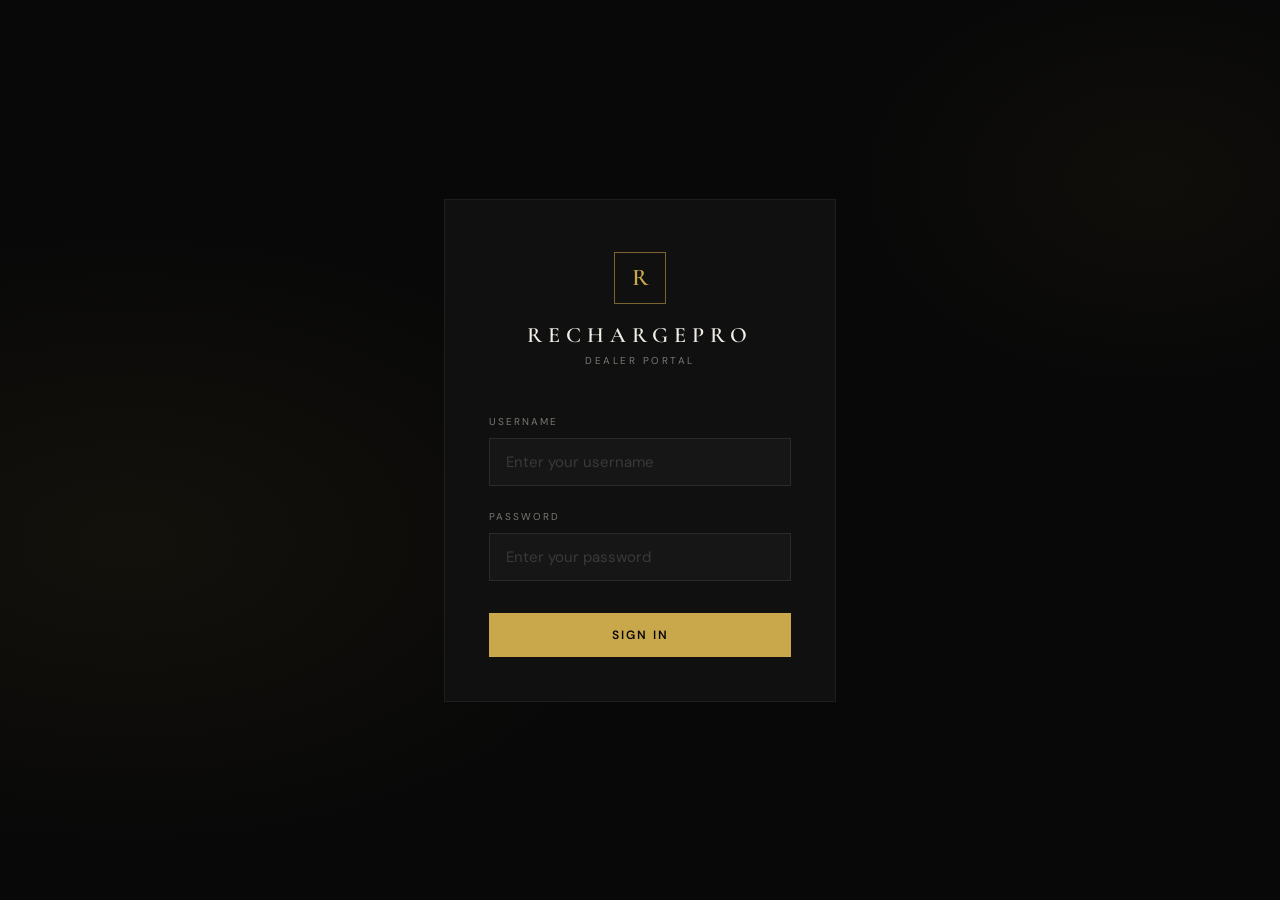
<file: src/main/resources/static/index.html>
<!DOCTYPE html>
<html lang="en">
<head>
    <meta charset="UTF-8">
    <meta name="viewport" content="width=device-width, initial-scale=1.0">
    <title>RechargePro — Sign In</title>
    <link rel="stylesheet" href="style.css">
    <style>
        body {
            display: flex;
            align-items: center;
            justify-content: center;
            min-height: 100vh;
            background:
                radial-gradient(ellipse 60% 50% at 10% 60%, rgba(201,168,76,0.06) 0%, transparent 70%),
                radial-gradient(ellipse 40% 40% at 90% 20%, rgba(201,168,76,0.04) 0%, transparent 60%),
                var(--bg);
        }

        .login-wrap {
            width: 100%;
            max-width: 440px;
            padding: 24px;
        }

        .login-card {
            background: var(--bg-card);
            border: 1px solid var(--border);
            padding: 52px 44px 44px;
        }

        .brand {
            text-align: center;
            margin-bottom: 48px;
        }

        .brand-mark {
            width: 52px;
            height: 52px;
            border: 1px solid var(--gold-dim);
            display: flex;
            align-items: center;
            justify-content: center;
            margin: 0 auto 18px;
            font-family: 'Cormorant Garamond', serif;
            font-size: 24px;
            font-weight: 600;
            color: var(--gold);
        }

        .brand-name {
            font-family: 'Cormorant Garamond', serif;
            font-size: 22px;
            font-weight: 600;
            letter-spacing: 6px;
            text-transform: uppercase;
            color: var(--text);
        }

        .brand-sub {
            font-size: 10px;
            color: var(--text-muted);
            letter-spacing: 2.5px;
            text-transform: uppercase;
            margin-top: 6px;
        }

        .error-msg {
            background: var(--danger-bg);
            border: 1px solid rgba(201,85,85,0.25);
            color: var(--danger);
            font-size: 12px;
            padding: 10px 14px;
            margin-bottom: 20px;
            display: none;
        }
    </style>
</head>
<body>

<div class="login-wrap">
    <div class="login-card">

        <div class="brand">
            <div class="brand-mark">R</div>
            <div class="brand-name">RechargePro</div>
            <div class="brand-sub">Dealer Portal</div>
        </div>

        <div id="error-msg" class="error-msg"></div>

        <div class="form-group">
            <label class="form-label">Username</label>
            <input type="text" id="username" class="form-input" placeholder="Enter your username"
                   autocomplete="username" onkeydown="if(event.key==='Enter') handleLogin()">
        </div>

        <div class="form-group">
            <label class="form-label">Password</label>
            <input type="password" id="password" class="form-input" placeholder="Enter your password"
                   autocomplete="current-password" onkeydown="if(event.key==='Enter') handleLogin()">
        </div>

        <button class="btn-primary" id="login-btn" style="width:100%;margin-top:8px" onclick="handleLogin()">
            Sign In
        </button>

    </div>
</div>

<script>
    // If already logged in, redirect based on role
    const existingToken = sessionStorage.getItem('rp_token');
    const existingRole  = sessionStorage.getItem('rp_role');
    if (existingToken) {
        window.location.href = existingRole === 'ADMIN' ? 'dashboard.html' : 'dealer-dashboard.html';
    }

    async function handleLogin() {
        const user = document.getElementById('username').value.trim();
        const pass = document.getElementById('password').value.trim();
        const btn  = document.getElementById('login-btn');
        const err  = document.getElementById('error-msg');

        err.style.display = 'none';

        if (!user || !pass) {
            err.textContent = 'Please enter both username and password.';
            err.style.display = 'block';
            return;
        }

        btn.disabled = true;
        btn.textContent = 'Signing in...';

        try {
            const res = await fetch('/api/auth/login', {
                method: 'POST',



                headers: { 'Content-Type': 'application/json' },
                body: JSON.stringify({ username: user, password: pass })
            });

            if (res.ok) {
                const data = await res.json();
                sessionStorage.setItem('rp_token',    data.token);
                sessionStorage.setItem('rp_user',     data.username);
                sessionStorage.setItem('rp_role',     data.role);
                session
                Storage.setItem('rp_operator', data.operator || '');

                // Redirect based on role
                if (data.role === 'ADMIN') {
                    window.location.href = 'dashboard.html';
                } else {
                    window.location.href = 'dealer-dashboard.html';
                }
            } else {
                err.textContent = 'Invalid username or password.';
                err.style.display = 'block';
                btn.disabled = false;
                btn.textContent = 'Sign In';
            }
        } catch (e) {
            err.textContent = 'Server error. Please try again.';
            err.style.display = 'block';
            btn.disabled = false;
            btn.textContent = 'Sign In';
        }
    }
</script>
</body>
</html>
</file>
<file: src/main/resources/static/style.css>
@import url('https://fonts.googleapis.com/css2?family=Cormorant+Garamond:wght@400;500;600;700&family=DM+Sans:ital,opsz,wght@0,9..40,300;0,9..40,400;0,9..40,500;0,9..40,600;1,9..40,400&display=swap');

:root {
    --bg:         #080808;
    --bg-card:    #101010;
    --bg-input:   #161616;
    --bg-hover:   #1a1a1a;
    --gold:       #C9A84C;
    --gold-light: #E2C06A;
    --gold-dim:   #7a6530;
    --text:       #F0EDE6;
    --text-muted: #7a7870;
    --text-dim:   #3a3a38;
    --border:     #1e1e1c;
    --border-md:  #2a2a28;
    --success:    #4a9e72;
    --success-bg: rgba(74,158,114,0.12);
    --danger:     #c95555;
    --danger-bg:  rgba(201,85,85,0.12);
    --warning:    #c9921a;
    --warning-bg: rgba(201,146,26,0.12);
}

*, *::before, *::after { margin: 0; padding: 0; box-sizing: border-box; }

html { font-size: 16px; }

body {
    background: var(--bg);
    color: var(--text);
    font-family: 'DM Sans', sans-serif;
    font-weight: 400;
    min-height: 100vh;
    -webkit-font-smoothing: antialiased;
}

h1, h2, h3 {
    font-family: 'Cormorant Garamond', serif;
    font-weight: 600;
}

a { text-decoration: none; color: inherit; }

/* ── NAVBAR ─────────────────────────────── */
.navbar {
    display: flex;
    align-items: center;
    justify-content: space-between;
    padding: 0 40px;
    height: 60px;
    border-bottom: 1px solid var(--border);
    background: var(--bg-card);
    position: sticky;
    top: 0;
    z-index: 100;
}

.nav-brand {
    font-family: 'Cormorant Garamond', serif;
    font-size: 18px;
    font-weight: 600;
    letter-spacing: 5px;
    text-transform: uppercase;
    color: var(--gold);
}

.nav-links {
    display: flex;
    gap: 4px;
}

.nav-link {
    padding: 8px 18px;
    font-size: 11px;
    letter-spacing: 1.5px;
    text-transform: uppercase;
    color: var(--text-muted);
    cursor: pointer;
    border: none;
    background: none;
    font-family: 'DM Sans', sans-serif;
    text-decoration: none;
    transition: color 0.2s;
    border-bottom: 2px solid transparent;
}

.nav-link:hover  { color: var(--text); }
.nav-link.active { color: var(--gold); border-bottom-color: var(--gold); }

.nav-right {
    display: flex;
    align-items: center;
    gap: 16px;
}

.nav-user {
    font-size: 12px;
    color: var(--text-muted);
    letter-spacing: 0.5px;
}

.btn-ghost {
    padding: 7px 16px;
    border: 1px solid var(--border-md);
    background: none;
    color: var(--text-muted);
    font-family: 'DM Sans', sans-serif;
    font-size: 11px;
    letter-spacing: 1.5px;
    text-transform: uppercase;
    cursor: pointer;
    transition: all 0.2s;
}
.btn-ghost:hover { border-color: var(--gold-dim); color: var(--gold); }

/* ── PAGE LAYOUT ────────────────────────── */
.page {
    padding: 40px;
    max-width: 1200px;
    margin: 0 auto;
}

.page-header {
    margin-bottom: 36px;
}

.page-title {
    font-family: 'Cormorant Garamond', serif;
    font-size: 40px;
    font-weight: 600;
    color: var(--text);
    line-height: 1;
}

.page-sub {
    font-size: 13px;
    color: var(--text-muted);
    margin-top: 6px;
    letter-spacing: 0.3px;
}

/* ── STAT CARDS ──────────────────────────── */
.stats-grid {
    display: grid;
    grid-template-columns: repeat(4, 1fr);
    gap: 1px;
    background: var(--border);
    border: 1px solid var(--border);
    margin-bottom: 40px;
}

.stat-card {
    background: var(--bg-card);
    padding: 28px 24px;
}

.stat-label {
    font-size: 10px;
    letter-spacing: 2.5px;
    text-transform: uppercase;
    color: var(--text-muted);
    margin-bottom: 14px;
}

.stat-value {
    font-family: 'Cormorant Garamond', serif;
    font-size: 48px;
    font-weight: 600;
    line-height: 1;
}

.stat-value.c-gold    { color: var(--gold); }
.stat-value.c-warning { color: var(--warning); }
.stat-value.c-success { color: var(--success); }
.stat-value.c-danger  { color: var(--danger); }

/* ── TABLE ───────────────────────────────── */
.section-header {
    display: flex;
    align-items: center;
    justify-content: space-between;
    margin-bottom: 16px;
}

.section-label {
    font-size: 10px;
    letter-spacing: 2.5px;
    text-transform: uppercase;
    color: var(--text-muted);
}

.table-wrap {
    border: 1px solid var(--border);
    overflow: hidden;
}

table {
    width: 100%;
    border-collapse: collapse;
}

thead tr {
    background: var(--bg-card);
}

th {
    text-align: left;
    padding: 13px 20px;
    font-size: 10px;
    letter-spacing: 2px;
    text-transform: uppercase;
    color: var(--text-muted);
    font-weight: 400;
    border-bottom: 1px solid var(--border);
}

td {
    padding: 16px 20px;
    font-size: 14px;
    border-bottom: 1px solid var(--border);
    color: var(--text);
}

tr:last-child td { border-bottom: none; }
tbody tr:hover td { background: var(--bg-hover); }

.mono {
    font-family: 'DM Mono', monospace;
    font-size: 13px;
    color: var(--text-muted);
}

/* ── BADGES ──────────────────────────────── */
.badge {
    display: inline-block;
    padding: 3px 10px;
    font-size: 10px;
    letter-spacing: 1.5px;
    text-transform: uppercase;
    font-weight: 500;
}
.badge-pending   { background: var(--warning-bg); color: var(--warning); }
.badge-completed { background: var(--success-bg); color: var(--success); }
.badge-failed    { background: var(--danger-bg);  color: var(--danger);  }

/* ── ACTION BUTTONS ──────────────────────── */
.action-btn {
    padding: 5px 12px;
    font-size: 10px;
    letter-spacing: 1px;
    text-transform: uppercase;
    border: 1px solid var(--border-md);
    background: none;
    cursor: pointer;
    font-family: 'DM Sans', sans-serif;
    transition: all 0.18s;
    margin-right: 4px;
}
.action-btn.complete { color: var(--success); border-color: rgba(74,158,114,0.3); }
.action-btn.complete:hover { background: var(--success-bg); }
.action-btn.fail { color: var(--danger); border-color: rgba(201,85,85,0.3); }
.action-btn.fail:hover { background: var(--danger-bg); }
.action-btn:disabled { opacity: 0.3; cursor: not-allowed; }

/* ── FORMS ───────────────────────────────── */
.form-card {
    background: var(--bg-card);
    border: 1px solid var(--border);
    padding: 40px;
    max-width: 580px;
}

.form-group {
    margin-bottom: 24px;
}

.form-label {
    display: block;
    font-size: 10px;
    letter-spacing: 2px;
    text-transform: uppercase;
    color: var(--text-muted);
    margin-bottom: 10px;
}

.form-hint {
    font-size: 11px;
    color: var(--text-muted);
    margin-top: 6px;
}

.form-input, .form-select {
    width: 100%;
    background: var(--bg-input);
    border: 1px solid var(--border-md);
    color: var(--text);
    padding: 13px 16px;
    font-family: 'DM Sans', sans-serif;
    font-size: 15px;
    outline: none;
    transition: border-color 0.2s;
    appearance: none;
}

.form-input::placeholder { color: var(--text-dim); }
.form-input:focus, .form-select:focus { border-color: var(--gold-dim); }
.form-input.error { border-color: var(--danger); }

.form-row {
    display: grid;
    grid-template-columns: 1fr 1fr;
    gap: 16px;
}

.select-wrap {
    position: relative;
}
.select-wrap::after {
    content: '▾';
    position: absolute;
    right: 16px;
    top: 50%;
    transform: translateY(-50%);
    color: var(--text-muted);
    pointer-events: none;
    font-size: 12px;
}

/* ── BUTTONS ─────────────────────────────── */
.btn-primary {
    padding: 14px 32px;
    background: var(--gold);
    color: #080808;
    border: none;
    font-family: 'DM Sans', sans-serif;
    font-size: 12px;
    font-weight: 600;
    letter-spacing: 2px;
    text-transform: uppercase;
    cursor: pointer;
    transition: background 0.2s;
}
.btn-primary:hover   { background: var(--gold-light); }
.btn-primary:disabled{ opacity: 0.5; cursor: not-allowed; }

.btn-secondary {
    padding: 14px 32px;
    background: none;
    color: var(--text-muted);
    border: 1px solid var(--border-md);
    font-family: 'DM Sans', sans-serif;
    font-size: 12px;
    letter-spacing: 2px;
    text-transform: uppercase;
    cursor: pointer;
    transition: all 0.2s;
}
.btn-secondary:hover { border-color: var(--text-muted); color: var(--text); }

.btn-row {
    display: flex;
    gap: 12px;
    margin-top: 8px;
}

/* ── SEARCH BAR ──────────────────────────── */
.search-row {
    display: flex;
    gap: 12px;
    margin-bottom: 24px;
    align-items: flex-end;
}
.search-row .form-input { flex: 1; }

/* ── TOAST ───────────────────────────────── */
#toast {
    position: fixed;
    bottom: 32px;
    right: 32px;
    padding: 14px 24px;
    font-size: 13px;
    border-left: 3px solid var(--gold);
    background: #1a1a18;
    display: none;
    z-index: 999;
    max-width: 320px;
    color: var(--text);
}
#toast.success { border-left-color: var(--success); }
#toast.danger  { border-left-color: var(--danger);  }

/* ── EMPTY / LOADING ─────────────────────── */
.empty-state {
    padding: 60px;
    text-align: center;
    color: var(--text-muted);
    font-size: 13px;
    letter-spacing: 0.5px;
}

.spinner {
    display: inline-block;
    width: 14px; height: 14px;
    border: 2px solid var(--border-md);
    border-top-color: var(--gold);
    border-radius: 50%;
    animation: spin 0.6s linear infinite;
    vertical-align: middle;
    margin-right: 8px;
}
@keyframes spin { to { transform: rotate(360deg); } }

/* ── ERROR TEXT ──────────────────────────── */
.field-error {
    font-size: 11px;
    color: var(--danger);
    margin-top: 6px;
    display: none;
}

/* ── RESULT CARD ─────────────────────────── */
.result-card {
    background: var(--bg-card);
    border: 1px solid var(--border);
    border-left: 3px solid var(--gold);
    padding: 24px 28px;
    margin-top: 24px;
    display: none;
}
.result-card.success { border-left-color: var(--success); }
.result-card-title {
    font-size: 10px;
    letter-spacing: 2px;
    text-transform: uppercase;
    color: var(--text-muted);
    margin-bottom: 16px;
}
.result-row {
    display: flex;
    justify-content: space-between;
    padding: 8px 0;
    border-bottom: 1px solid var(--border);
    font-size: 14px;
}
.result-row:last-child { border-bottom: none; }
.result-key   { color: var(--text-muted); }
.result-value { color: var(--text); font-weight: 500; }

/* ── MODERNIZED OVERHAUL SYSTEM LAYOUT ADDITIONS ────────────────── */
.fab-submit {
    position: fixed;
    bottom: 32px;
    right: 32px;
    width: 56px;
    height: 56px;
    border-radius: 50%;
    background: var(--gold);
    color: #080808;
    display: flex;
    align-items: center;
    justify-content: center;
    font-size: 24px;
    font-weight: bold;
    box-shadow: 0 4px 16px rgba(0, 0, 0, 0.5);
    cursor: pointer;
    transition: transform 0.2s, background-color 0.2s;
    z-index: 999;
    border: none;
}
.fab-submit:hover {
    background: var(--gold-light);
    transform: scale(1.05);
}
.fab-tooltip {
    position: absolute;
    right: 68px;
    background: var(--bg-card);
    border: 1px solid var(--border);
    color: var(--text);
    padding: 6px 12px;
    font-size: 11px;
    letter-spacing: 1px;
    text-transform: uppercase;
    white-space: nowrap;
    opacity: 0;
    pointer-events: none;
    transition: opacity 0.2s;
}
.fab-submit:hover .fab-tooltip { opacity: 1; }

.operator-grid {
    display: grid;
    grid-template-columns: repeat(4, 1fr);
    gap: 16px;
    margin-bottom: 32px;
}
.operator-card {
    background: var(--bg-card);
    border: 1px solid var(--border);
    padding: 32px 20px;
    text-align: center;
    cursor: pointer;
    transition: all 0.2s ease;
}
.operator-card:hover {
    border-color: var(--border-md);
    background: var(--bg-hover);
}
.operator-card.active {
    border-color: var(--gold-dim);
    background: rgba(201,168,76,0.04);
}
.operator-card .op-logo {
    font-family: 'Cormorant Garamond', serif;
    font-size: 24px;
    font-weight: 700;
    letter-spacing: 2px;
    color: var(--text-muted);
    transition: color 0.2s;
}
.operator-card.active .op-logo,
.operator-card:hover .op-logo { color: var(--gold); }
.operator-card .op-meta {
    font-size: 10px;
    letter-spacing: 1px;
    color: var(--text-dim);
    text-transform: uppercase;
    margin-top: 4px;
}

.tab-row {
    display: flex;
    border-bottom: 1px solid var(--border);
    margin-bottom: 24px;
    gap: 8px;
}
.tab-btn {
    background: none;
    border: none;
    color: var(--text-muted);
    padding: 10px 16px;
    font-size: 11px;
    letter-spacing: 1.5px;
    text-transform: uppercase;
    font-family: 'DM Sans', sans-serif;
    cursor: pointer;
    transition: all 0.2s;
    border-bottom: 2px solid transparent;
}
.tab-btn:hover { color: var(--text); }
.tab-btn.active {
    color: var(--gold);
    border-bottom-color: var(--gold);
}

.highlight-panel {
    border: 1px solid var(--border);
    background: rgba(201, 146, 26, 0.02);
    border-left: 2px solid var(--warning);
    margin-bottom: 32px;
}
</file>
